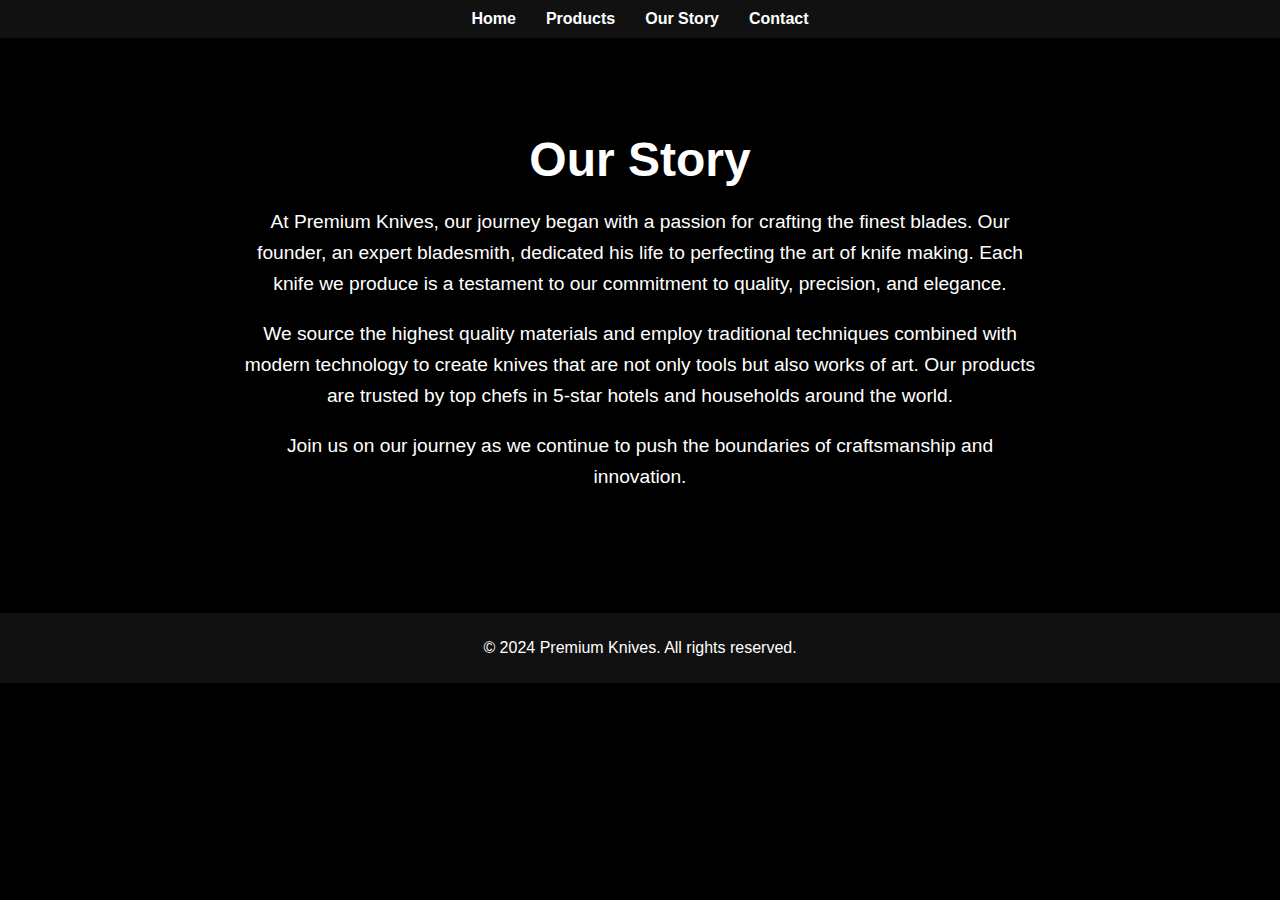
<file: our-story.html>
<!DOCTYPE html>
<html lang="en">
<head>
    <meta charset="UTF-8">
    <meta name="viewport" content="width=device-width, initial-scale=1.0">
    <title>Our Story - Premium Knives</title>
    <link rel="stylesheet" href="styles.css">
</head>
<body>
    <header>
        <nav>
            <ul>
                <li><a href="index.html#home">Home</a></li>
                <li><a href="index.html#products">Products</a></li>
                <li><a href="our-story.html">Our Story</a></li>
                <li><a href="index.html#contact">Contact</a></li>
            </ul>
        </nav>
    </header>

    <section id="our-story">
        <div class="story-content">
            <h1>Our Story</h1>
            <p>At Premium Knives, our journey began with a passion for crafting the finest blades. Our founder, an expert bladesmith, dedicated his life to perfecting the art of knife making. Each knife we produce is a testament to our commitment to quality, precision, and elegance.</p>
            <p>We source the highest quality materials and employ traditional techniques combined with modern technology to create knives that are not only tools but also works of art. Our products are trusted by top chefs in 5-star hotels and households around the world.</p>
            <p>Join us on our journey as we continue to push the boundaries of craftsmanship and innovation.</p>
        </div>
    </section>

    <footer>
        <p>&copy; 2024 Premium Knives. All rights reserved.</p>
    </footer>
</body>
</html>
</file>
<file: styles.css>
body {
    font-family: Arial, sans-serif;
    margin: 0;
    padding: 0;
    color: white;
    background-color: black;
}

header {
    background-color: #111;
    color: white;
    padding: 10px 0;
    text-align: center;
    position: fixed;
    width: 100%;
    top: 0;
    z-index: 1000;
}

nav ul {
    list-style: none;
    margin: 0;
    padding: 0;
    display: flex;
    justify-content: center;
}

nav ul li {
    margin: 0 15px;
}

nav ul li a {
    color: white;
    text-decoration: none;
    font-weight: bold;
    transition: color 0.3s;
}

nav ul li a:hover {
    color: #f0c14b;
}

section {
    padding: 100px 20px 20px;
    text-align: center;
}

.hero {
    background: url('hero-image.jpg') no-repeat center center/cover;
    padding: 100px 20px;
}

.hero h1 {
    font-size: 3em;
    margin: 0;
    animation: fadeIn 2s ease-in;
}

.hero p {
    font-size: 1.5em;
    animation: fadeIn 2s ease-in;
}

@keyframes fadeIn {
    from { opacity: 0; }
    to { opacity: 1; }
}

.product-list {
    display: grid;
    grid-template-columns: repeat(3, 1fr);
    gap: 20px;
    justify-items: center;
}

.product {
    margin: 10px;
    border: 1px solid #555;
    padding: 10px;
    width: 200px;
    transition: transform 0.3s, box-shadow 0.3s;
}

.product img {
    max-width: 100%;
    height: auto;
    transition: transform 0.3s;
}

.product:hover {
    transform: translateY(-10px);
    box-shadow: 0 5px 15px rgba(0, 0, 0, 0.5);
}

.product:hover img {
    transform: scale(1.1);
}

footer {
    background-color: #111;
    color: white;
    padding: 10px 0;
    text-align: center;
}

form {
    display: flex;
    flex-direction: column;
    align-items: center;
}

form label {
    margin: 5px 0;
}

form input, form textarea {
    margin: 5px 0;
    padding: 10px;
    width: 80%;
    max-width: 400px;
    border: 1px solid #555;
    background-color: #222;
    color: white;
    border-radius: 5px;
}

form button {
    padding: 10px 20px;
    background-color: #f0c14b;
    color: black;
    border: none;
    cursor: pointer;
    border-radius: 5px;
    margin-top: 10px;
    transition: background-color 0.3s;
}

form button:hover {
    background-color: #ddb347;
}

/* Modal styles */
.modal {
    display: none; 
    position: fixed; 
    z-index: 1000; 
    padding-top: 60px; 
    left: 0;
    top: 0;
    width: 100%; 
    height: 100%; 
    overflow: auto; 
    background-color: rgb(0,0,0); 
    background-color: rgba(0,0,0,0.9); 
}

.modal-content {
    margin: auto;
    display: block;
    width: 80%;
    max-width: 700px;
}

.modal-content, .close {
    animation-name: zoom;
    animation-duration: 0.6s;
}

@keyframes zoom {
    from {transform: scale(0)}
    to {transform: scale(1)}
}

.close {
    position: absolute;
    top: 15px;
    right: 35px;
    color: #f1f1f1;
    font-size: 40px;
    font-weight: bold;
    transition: 0.3s;
}

.close:hover,
.close:focus {
    color: #bbb;
    text-decoration: none;
    cursor: pointer;
}


/* Existing styles */

#our-story-link {
    padding: 20px;
    text-align: center;
    background-color: #222;
    color: white;
}

#our-story-link h2 {
    font-size: 2em;
    margin-bottom: 10px;
}

#our-story-link p {
    font-size: 1.2em;
}

#our-story-link .story-link {
    color: #f0c14b;
    text-decoration: none;
    font-weight: bold;
    transition: color 0.3s;
}

#our-story-link .story-link:hover {
    color: #ddb347;
}

#our-story {
    padding: 100px 20px;
    background-color: black;
    color: white;
    text-align: center;
}

#our-story .story-content {
    max-width: 800px;
    margin: auto;
}

#our-story .story-content h1 {
    font-size: 3em;
    margin-bottom: 20px;
}

#our-story .story-content p {
    font-size: 1.2em;
    line-height: 1.6;
    margin-bottom: 20px;
}

/* Modal styles remain the same */
</file>
